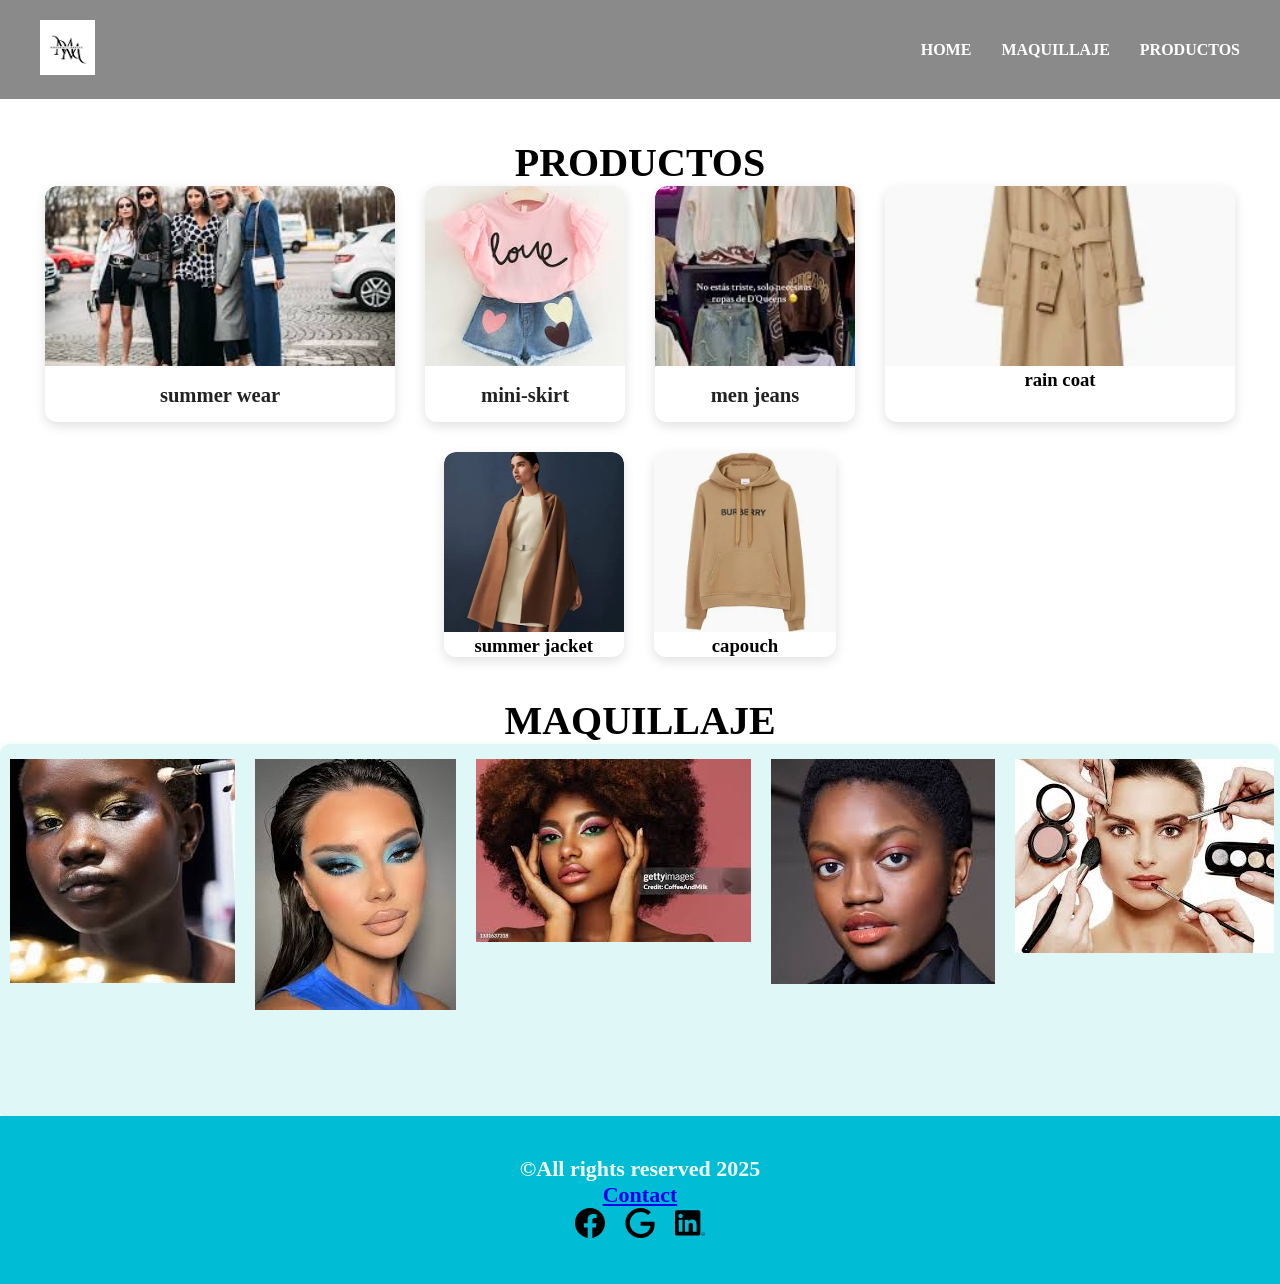
<file: index.html>
<!DOCTYPE html>
<html lang="en">
<head>
    <meta charset="UTF-8">
    <meta name="viewport" content="width=device-width, initial-scale=1.0">
    <title>Document</title>
    <link rel="stylesheet" href="./assets/css/style.css">
    <link rel="stylesheet" href="./assets/css/hamburger.css">
</head>
<body>
    <header>
        <nav class="navbar">
            <a href="index.html" class="logo">
            <img src="images/Logo con Tipografía para Iniciales del Nombre Profesional Circular Limpio Elegante Blanco Negro.png" alt="logo">
            </a>
            <div class="hamburger" id="hamburger">☰</div>

            <ul class="nav-menu" id="nav-menu">
                <li><a href="index.html">HOME</a></li>
                <li><a href="./pages/marquillaje.html">MAQUILLAJE</a></li>
                <li><a href="./pages/e-commrce.html">PRODUCTOS</a></li>
              </ul>
        </nav>
    </header>
    <main>
        <div class="section">
            <h2>PRODUCTOS</h2>
            <div class="grid">
                <div class="card">
                    <img src="images/images.jpg" alt="skin-product1">
                    <div class="card-content">
                        <h3>summer wear</h3>
                    </div>
                </div>
        <!--adding more products-->
        <div class="card">
            <img src="images/images (1).jpg" alt="product2">
            <div class="card-content">
                <h3>mini-skirt</h3>
            </div>
        </div>
            <div class="card">
                <img src="images/images (2).jpg" alt="product3">
                <div class="card-content">
                    <h3>men jeans</h3>
                </div>
            </div>
            <div class="card">
                <img src="images/shopping.webp" alt="product4">
                <div class="csrd-content">
                     <h3>rain coat</h3>
                </div>
            </div>
            <div class="card">
                <img src="images/shopping (2).webp" alt="product4">
                <div class="csrd-content">
                     <h3>summer jacket</h3>
                </div>
            </div>
                <div class="card">
                    <img src="images/shopping (1).webp" alt="product4">
                    <div class="csrd-content">
                         <h3>capouch</h3>
                    </div>
                </div>
                       
          </div>
          </div>
                <h2>MAQUILLAJE</h2>
          <div class="faces">
          <div class="ponds">
            <img src="images/images (3).jpg" alt="">
          </div>
          <div class="ponds">
            <img src="images/descarga (2).jpg" alt="">
          </div>
          <div class="ponds">
            <img src="images/descarga (3).jpg" alt="">
          </div>
          <div class="ponds">
            <img src="images/descarga (4).jpg" alt="">
          </div>
          <div class="ponds">
            <img src="images/descarga.jpg" alt="">
          </div>
          <div>
            <img src="images/t.webp" alt="">
          </div>
          <div>
            <img src="images/t1.jpg" alt="">
          </div>
          </div>

    </main>
    <footer>
    &copy;<b>All rights reserved 2025</b>
    <br>
    <a href="#"><b>Contact</b></a>
<div class="footer-icons">
    <ul>
        <li>
            <a href="#">
            <img src="images/facebook.svg" width="30px" alt="">
            </a>
        </li>
        <li>
            <a href="#">
                <img src="images/google.svg" alt="" width="30px">
            </a>
        </li>
        <li>
            <a href="#">
                <img src="images/linkedin.svg" alt="" width="30px">
            </a>
        </li>
    </ul>
</div>
    </footer>
    <script src="./assets/javascripts/hamburger.js"></script>
</body>
</html>
</file>
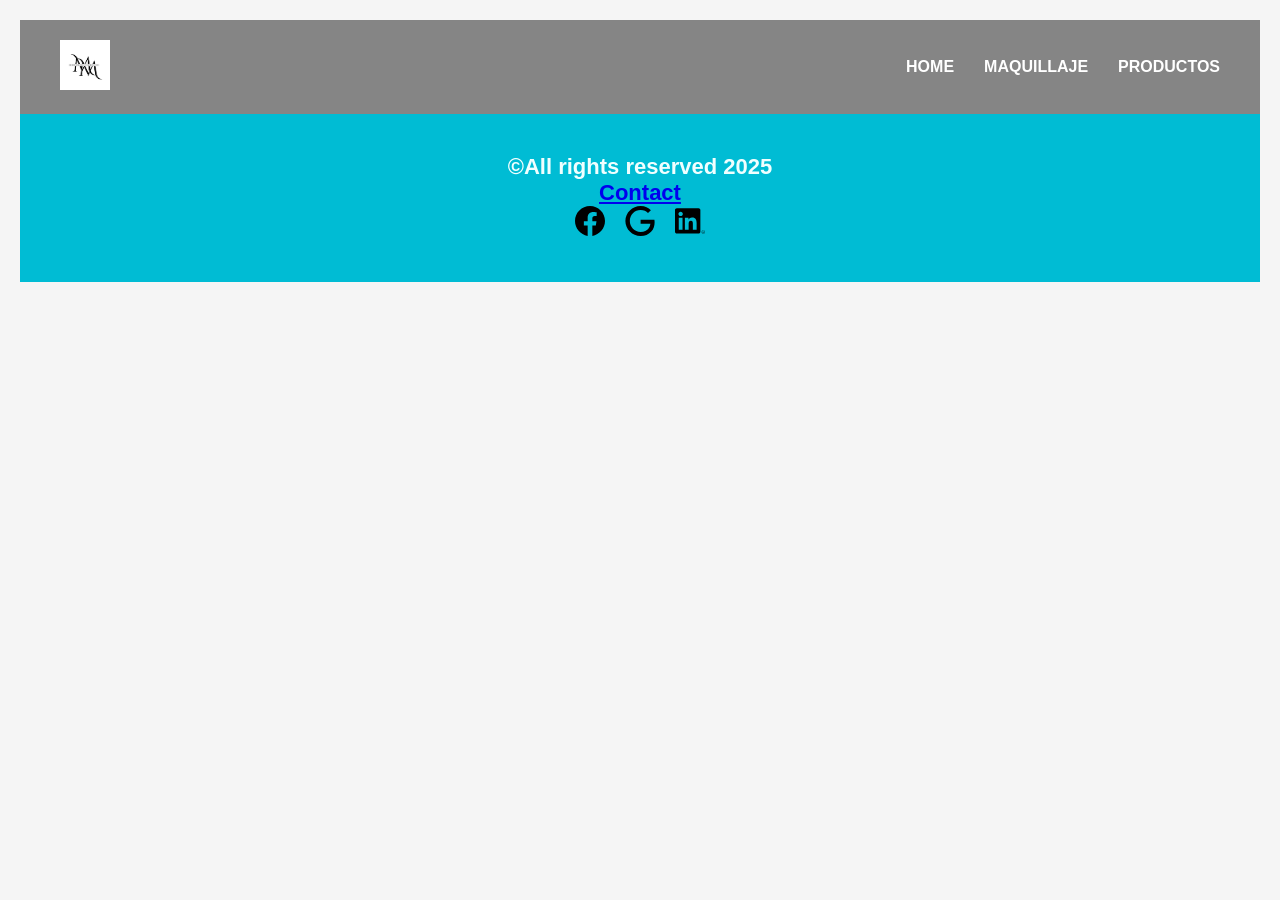
<file: pages/e-commrce.html>
<!DOCTYPE html>
<html lang="en">
<head>
    <meta charset="UTF-8">
    <meta name="viewport" content="width=device-width, initial-scale=1.0">
    <title>Document</title>
    <link rel="stylesheet" href="../assets/css/style.css">
    <link rel="stylesheet" href="../assets/css/e-commerce.css">
    <link rel="stylesheet" href="../assets/css/hamburger.css">
</head>
<body>
    <header>
        <nav class="navbar">
            <a href="../index.html">
            <img src="../images/Logo con Tipografía para Iniciales del Nombre Profesional Circular Limpio Elegante Blanco Negro.png" width="50px" alt="logo">
            </a>
            <div class="hamburger" id="hamburger">☰</div>
            <ul class="nav-menu" id="nav-menu">
                <li><a href="/index.html">HOME</a></li>
                <li><a href="./marquillaje.html">MAQUILLAJE</a></li>
                <li><a href="./e-commrce.html">PRODUCTOS</a></li>
              </ul>
        </nav>
    </header>
    
        <main id="product-list"></main>
    
    <footer>
    &copy;All rights reserved 2025
    <br>
    <a href="#"> Contact</a>
    <div class="footer-icons">
        <ul>
            <li>
                <a href="#">
                <img src="../images/facebook.svg" width="30px" alt="">
                </a>
            </li>
            <li>
                <a href="#">
                    <img src="../images/google.svg" alt="" width="30px">
                </a>
            </li>
            <li>
                <a href="#">
                    <img src="../images/linkedin.svg" alt="" width="30px">
                </a>
            </li>
        </ul>
    </div>
    </footer>
    <script type="module" src="../assets/javascripts/main.js"></script>
    <script src="../assets/javascripts/hamburger.js"></script>
</body>
</html>
</file>
<file: assets/css/style.css>
*{
  margin: 0;
  padding: 0;
}
header {
    background-color: #1e1e1e84;
    display: flex;
    width: 100%;
  }
.navbar{
    display: flex;
    justify-content: space-between;
    align-items: center;
    padding: 20px 40px;
    border-bottom: 10px rgba(0, 255, 213, 0.642);
    color: rgb(255, 255, 255);
    width: 100%;
}

.nav-menu{
    list-style: none;
    display: flex;
    gap: 30px;
    justify-content: center;
    align-items: end;
    transition: all 0.3s ease;
  }
  
  .nav-menu li a {
    text-decoration: none;
    color: white;
    font-weight: bold;
    transition: color 0.3s;
    justify-content: space-between;
  }
  
  .nav-menu li a:hover {
    color: #00bcd4;
  }
 
  .logo img {
    width: auto;
    height: 55px;
  }
  /* Main section */
.section {
  max-width: 100%;
  margin: 40px auto;
  padding: 0 20px;
}

/* Flexbox grid for asymmetric layout */
.grid {
  display: flex;
  flex-wrap: wrap;
  gap: 30px;
  justify-content: center;
}

/* Card styling */
.card {
  background: rgba(247, 240, 240, 0);
  border-radius: 12px;
  box-shadow: 0 4px 12px rgba(0, 0, 0, 0.12);
  overflow: hidden;
  transition: transform 0.3s ease, box-shadow 0.3s ease;
  cursor: pointer;
  display: flex;
  flex-direction: column;
  align-items: center;
}


.card:hover {
  transform: translateY(-8px);
  box-shadow: 0 16px 32px rgba(26, 188, 156, 0.35);
}

/* Card image */
.card img {
  width: 100%;
  height: 180px;
  object-fit: cover;
  border-bottom: 3px solid #1abc9c00;
  border-radius: 12px 12px 0 0;
}


.card-content {
  font-size: 1.1rem;
  color: #222;
  padding: 15px 20px;
  width: 100%;
  text-align: center;
  font-weight: 600;
}


.card:nth-child(1),
.card:nth-child(4) {
  flex: 1 1 60%;
  min-width: 270px;
  max-width: 350px;
}

.card:nth-child(2),
.card:nth-child(3) {
  flex: 1 1 35%;
  min-width: 160px;
  max-width: 200px;
}


.features {
  display: flex;
  justify-content: space-around;
  text-align: center;
  flex-wrap: wrap;
  gap: 20px;
  color: #444;
}

.features div {
  flex: 1 1 150px;
  background-color: #e0f7f7;
  border-radius: 10px;
  padding: 15px 10px;
  font-weight: 600;
  box-shadow: 0 4px 8px rgb(26 188 156 / 0.25);
}

.features div strong {
  display: block;
  margin-bottom: 6px;
  color: #16a085;
}
h2{
  text-align: center;
  font-size: 40px;
  margin-top: 2opx;
  margin-top: 15px;
}
.faces{
  display:flex;
  gap: 20px;
  background-color: #e0f7f7;
  border-radius: 10px;
  padding: 15px 10px;
  font-weight: 600;
  box-shadow: 0 4px 8px rgb(26 188 156 / 0.25);
}
.title{
  text-align: center;
  padding: 12px 8px;
}
.ponds{
  display: grid;
  gap: 10px;
}

footer{
  background: #00bcd4;
  color: azure;
  text-align: center;
  padding: 40px;
  font-size: 22px;
  font-weight: 700;
}

.footer-icons ul {
  display: flex;
  justify-content: center; 
  gap: 20px;              
  list-style: none;
  padding: 0;
  margin: 0;
}

.footer-icons li a img {
  transition: transform 0.3s ease;
}

.footer-icons li a img:hover {
  transform: scale(1.2); 
}

.faces img:hover {
  transform: translateY(-8px);
  box-shadow: 0 16px 32px rgba(26, 188, 156, 0.35);
}
/* Tablets: menos de 992px */
@media (max-width: 991px) {
  .navbar {
    flex-direction: column;
    align-items: flex-start;
    padding: 20px;
  }

  .nav-menu {
    flex-direction: column;
    gap: 15px;
    margin-top: 20px;
  }

  .grid {
    flex-direction: column;
    align-items: center;
  }

  .card {
    max-width: 90%;
  }

  .features {
    flex-direction: column;
    align-items: center;
  }

  .faces {
    flex-direction: column;
    align-items: center;
  }
}

/* Móviles: menos de 768px */
@media (max-width: 767px) {
  header {
    flex-direction: column;
  }

  .navbar {
    padding: 15px;
  }

  .nav-menu {
    flex-direction: column;
    align-items: center;
    gap: 10px;
  }

  .logo img {
    max-height: 45px;
  }

  .card img {
    height: 150px;
  }

  h2 {
    font-size: 28px;
  }

  .features div {
    width: 90%;
  }

  .faces {
    flex-direction: column;
    gap: 10px;
  }

  .faces img {
    width: 100%;
    max-width: 300px;
  }
}
</file>
<file: assets/css/hamburger.css>
/* Default state: hide menu and show hamburger only on mobile */
.hamburger {
    display: none;
    font-size: 28px;
    cursor: pointer;
    color: rgba(255, 255, 255, 0.975);
    position: absolute;
    top: 10px;
    right: 20px;
  }
  
  @media (max-width: 768px) {
    .nav-menu {
      display: none;
      flex-direction: column;
      gap: 15px;
      background: #1e1e1e79;
      padding: 20px;
      position: absolute;
      top: 20px;
      right: 20px;
      z-index: 999;
    }
  
    .nav-menu.active {
      display: flex;
    }
  
    .hamburger {
      display: block;
    }
  }
</file>
<file: assets/css/e-commerce.css>
body {
    font-family: Arial, sans-serif;
    background: #f5f5f5;
    margin: 0;
    padding: 20px;
  }
  #product-list {
    display: grid;
    grid-template-columns: repeat(auto-fill, minmax(200px, 1fr));
    gap: 20px;
  }
  
  
  .product {
    background: white;
    padding: 15px;
    border-radius: 8px;
    box-shadow: 0 0 8px rgba(0,0,0,0.1);
    text-align: center;
  }
  
  .product img {
    width: 100px;
    height: auto;
    
  }
</file>
